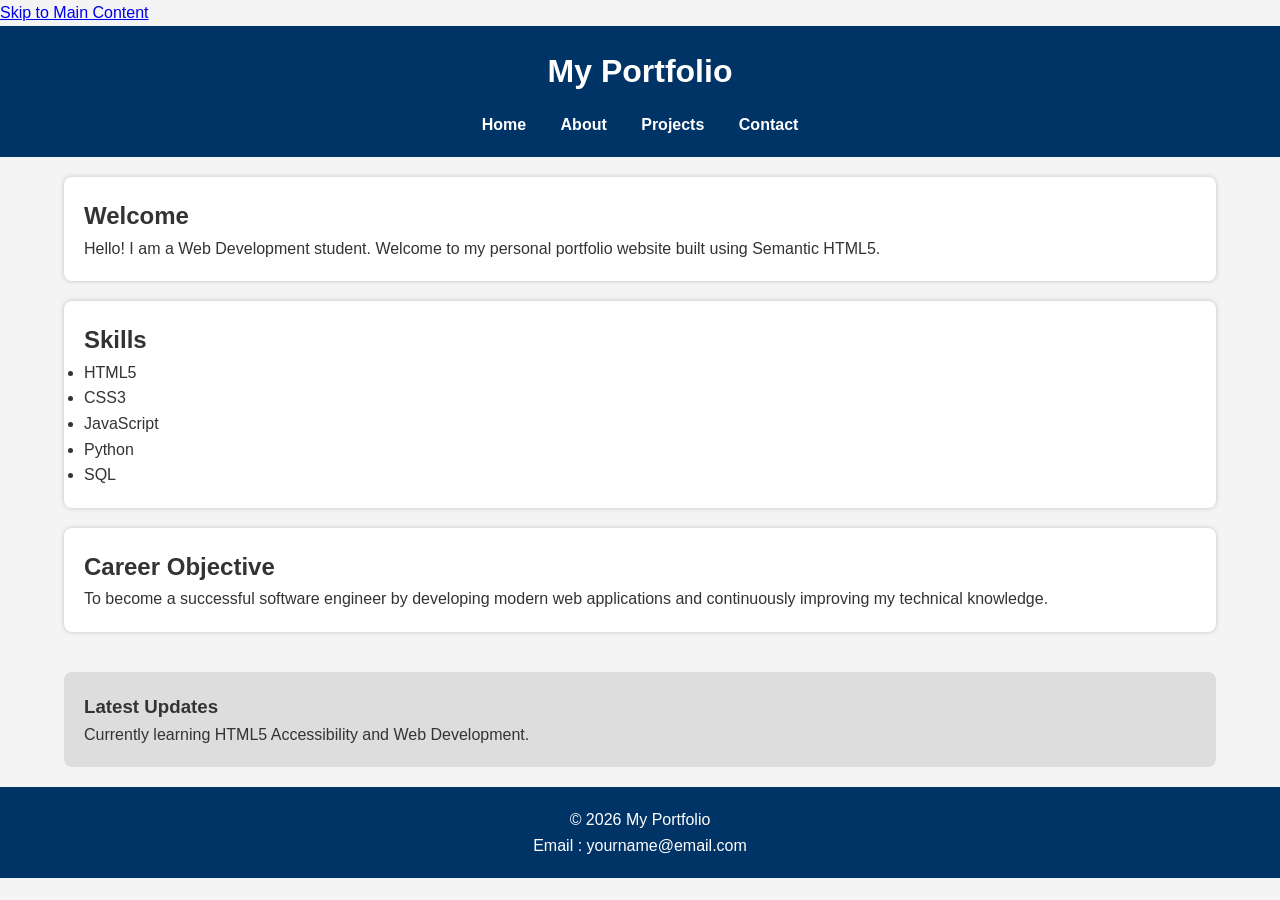
<file: index.html>
<!DOCTYPE html>
<html lang="en">

<head>

<meta charset="UTF-8">

<meta name="viewport" content="width=device-width, initial-scale=1.0">

<meta name="description" content="Personal Portfolio Website using Semantic HTML5">

<meta name="keywords" content="Portfolio, HTML5, CSS, Accessibility">

<meta name="author" content="Your Name">

<title>Home | My Portfolio</title>

<link rel="stylesheet" href="style.css">

</head>

<body>

<a href="#maincontent">Skip to Main Content</a>

<header role="banner">

<h1>My Portfolio</h1>

<nav role="navigation" aria-label="Main Navigation">

<ul>

<li><a href="index.html">Home</a></li>

<li><a href="about.html">About</a></li>

<li><a href="projects.html">Projects</a></li>

<li><a href="contact.html">Contact</a></li>

</ul>

</nav>

</header>

<main id="maincontent" role="main">

<section>

<h2>Welcome</h2>

<p>

Hello! I am a Web Development student.

Welcome to my personal portfolio website built using Semantic HTML5.

</p>

</section>

<section>

<h2>Skills</h2>

<ul>

<li>HTML5</li>

<li>CSS3</li>

<li>JavaScript</li>

<li>Python</li>

<li>SQL</li>

</ul>

</section>

<section>

<h2>Career Objective</h2>

<p>

To become a successful software engineer by developing modern web applications and continuously improving my technical knowledge.

</p>

</section>

</main>

<aside>

<h3>Latest Updates</h3>

<p>

Currently learning HTML5 Accessibility and Web Development.

</p>

</aside>

<footer role="contentinfo">

<p>

© 2026 My Portfolio

</p>

<p>

Email : yourname@email.com

</p>

</footer>

</body>

</html>
</file>
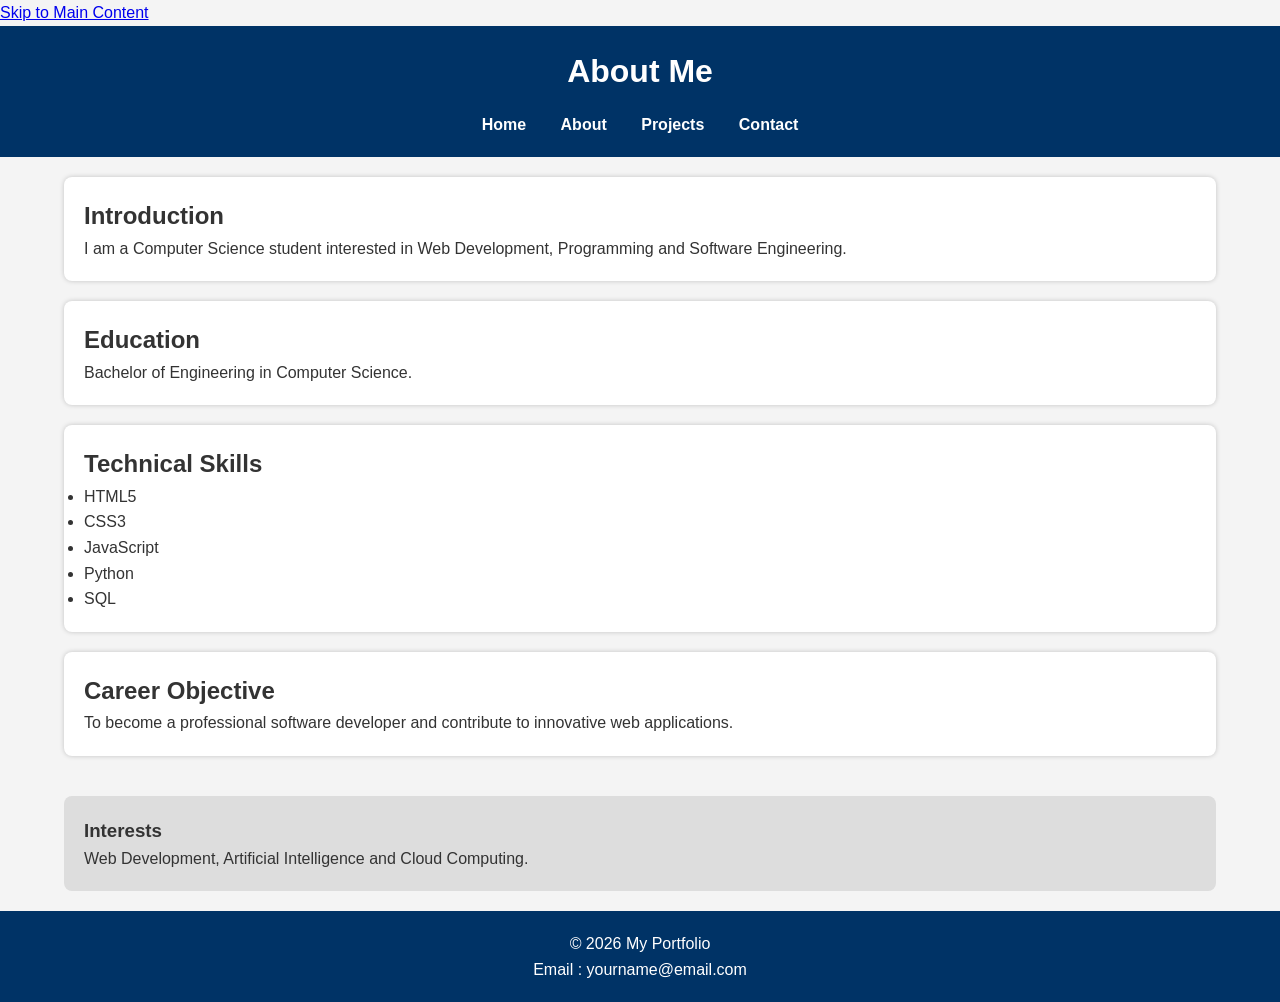
<file: about.html>
<!DOCTYPE html>
<html lang="en">

<head>

<meta charset="UTF-8">
<meta name="viewport" content="width=device-width, initial-scale=1.0">

<meta name="description" content="About Me - Personal Portfolio">
<meta name="keywords" content="Portfolio, About, HTML5">
<meta name="author" content="Your Name">

<title>About | My Portfolio</title>

<link rel="stylesheet" href="style.css">

</head>

<body>

<a href="#maincontent">Skip to Main Content</a>

<header role="banner">

<h1>About Me</h1>

<nav role="navigation" aria-label="Main Navigation">

<ul>

<li><a href="index.html">Home</a></li>

<li><a href="about.html">About</a></li>

<li><a href="projects.html">Projects</a></li>

<li><a href="contact.html">Contact</a></li>

</ul>

</nav>

</header>

<main id="maincontent" role="main">

<section>

<h2>Introduction</h2>

<p>

I am a Computer Science student interested in Web Development,
Programming and Software Engineering.

</p>

</section>

<section>

<h2>Education</h2>

<p>

Bachelor of Engineering in Computer Science.

</p>

</section>

<section>

<h2>Technical Skills</h2>

<ul>

<li>HTML5</li>

<li>CSS3</li>

<li>JavaScript</li>

<li>Python</li>

<li>SQL</li>

</ul>

</section>

<section>

<h2>Career Objective</h2>

<p>

To become a professional software developer and contribute to innovative web applications.

</p>

</section>

</main>

<aside>

<h3>Interests</h3>

<p>

Web Development, Artificial Intelligence and Cloud Computing.

</p>

</aside>

<footer role="contentinfo">

<p>© 2026 My Portfolio</p>

<p>Email : yourname@email.com</p>

</footer>

</body>

</html>
</file>
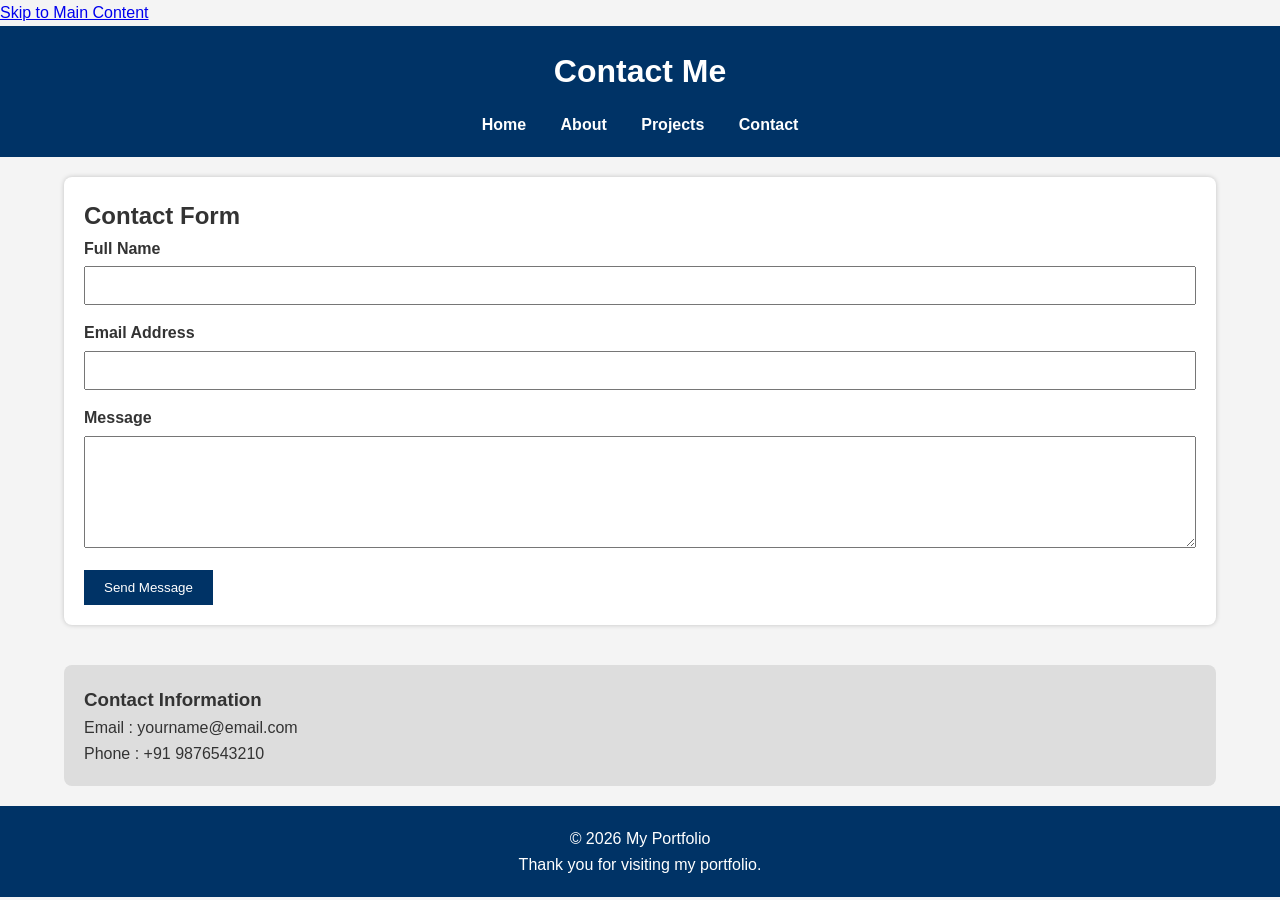
<file: contact.html>
<!DOCTYPE html>
<html lang="en">

<head>

<meta charset="UTF-8">
<meta name="viewport" content="width=device-width, initial-scale=1.0">

<meta name="description" content="Contact - Personal Portfolio">
<meta name="keywords" content="Portfolio Contact HTML5">
<meta name="author" content="Your Name">

<title>Contact | My Portfolio</title>

<link rel="stylesheet" href="style.css">

</head>

<body>

<a href="#maincontent">Skip to Main Content</a>

<header role="banner">

<h1>Contact Me</h1>

<nav role="navigation" aria-label="Main Navigation">

<ul>

<li><a href="index.html">Home</a></li>

<li><a href="about.html">About</a></li>

<li><a href="projects.html">Projects</a></li>

<li><a href="contact.html">Contact</a></li>

</ul>

</nav>

</header>

<main id="maincontent" role="main">

<section>

<h2>Contact Form</h2>

<form aria-label="Contact Form">

<label for="name">Full Name</label>

<input
type="text"
id="name"
name="name"
required
aria-label="Enter your Full Name">

<label for="email">Email Address</label>

<input
type="email"
id="email"
name="email"
required
aria-label="Enter your Email Address">

<label for="message">Message</label>

<textarea
id="message"
name="message"
rows="6"
required
aria-label="Enter your Message"></textarea>

<button type="submit">

Send Message

</button>

</form>

</section>

</main>

<aside>

<h3>Contact Information</h3>

<p>Email : yourname@email.com</p>

<p>Phone : +91 9876543210</p>

</aside>

<footer role="contentinfo">

<p>© 2026 My Portfolio</p>

<p>Thank you for visiting my portfolio.</p>

</footer>

</body>

</html>
</file>
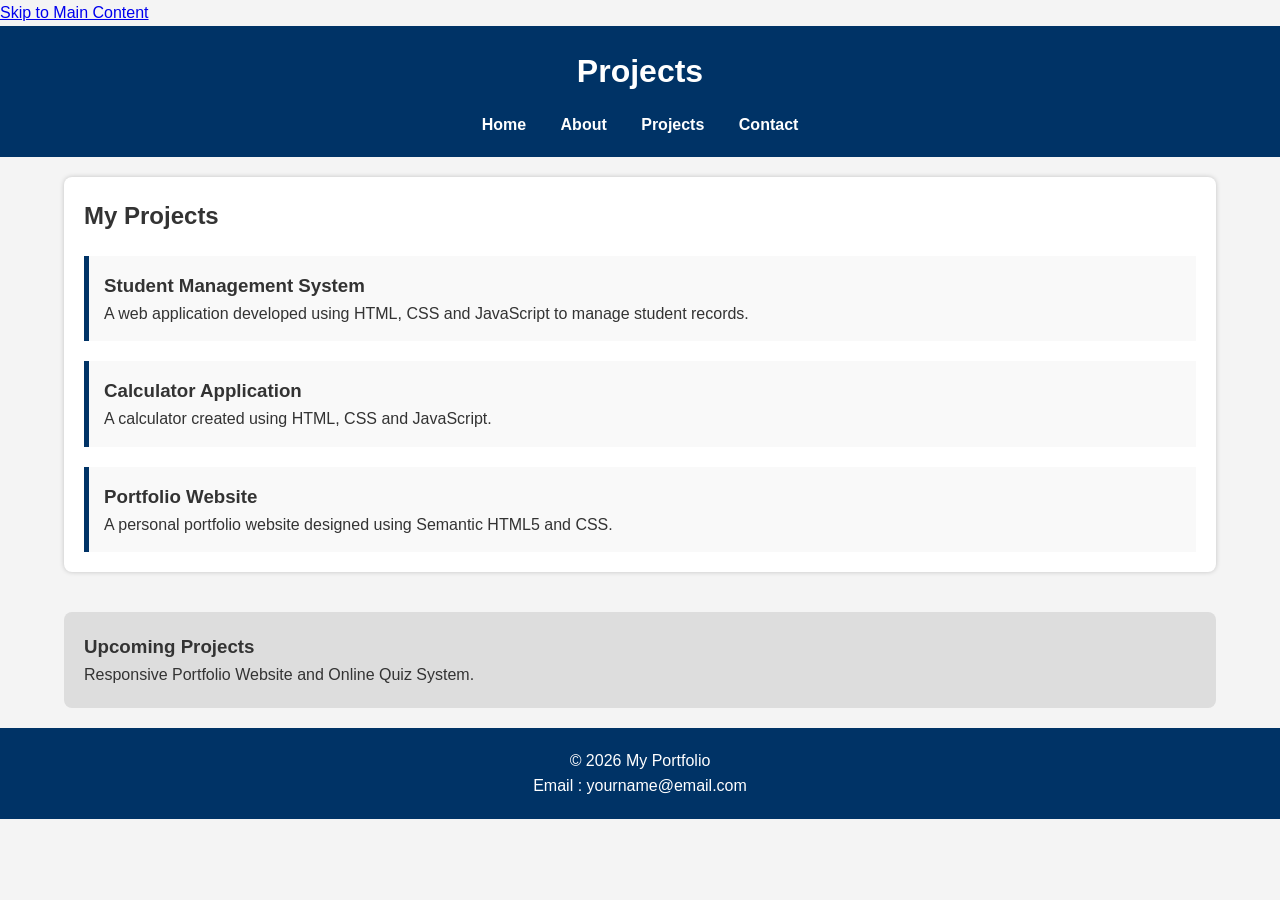
<file: projects.html>
<!DOCTYPE html>
<html lang="en">

<head>

<meta charset="UTF-8">
<meta name="viewport" content="width=device-width, initial-scale=1.0">

<meta name="description" content="Projects - Personal Portfolio">
<meta name="keywords" content="Portfolio Projects HTML5">
<meta name="author" content="Your Name">

<title>Projects | My Portfolio</title>

<link rel="stylesheet" href="style.css">

</head>

<body>

<a href="#maincontent">Skip to Main Content</a>

<header role="banner">

<h1>Projects</h1>

<nav role="navigation" aria-label="Main Navigation">

<ul>

<li><a href="index.html">Home</a></li>

<li><a href="about.html">About</a></li>

<li><a href="projects.html">Projects</a></li>

<li><a href="contact.html">Contact</a></li>

</ul>

</nav>

</header>

<main id="maincontent" role="main">

<section>

<h2>My Projects</h2>

<article>

<h3>Student Management System</h3>

<p>

A web application developed using HTML, CSS and JavaScript to manage student records.

</p>

</article>

<article>

<h3>Calculator Application</h3>

<p>

A calculator created using HTML, CSS and JavaScript.

</p>

</article>

<article>

<h3>Portfolio Website</h3>

<p>

A personal portfolio website designed using Semantic HTML5 and CSS.

</p>

</article>

</section>

</main>

<aside>

<h3>Upcoming Projects</h3>

<p>

Responsive Portfolio Website and Online Quiz System.

</p>

</aside>

<footer role="contentinfo">

<p>© 2026 My Portfolio</p>

<p>Email : yourname@email.com</p>

</footer>

</body>

</html>
</file>
<file: style.css>
*{
    margin:0;
    padding:0;
    box-sizing:border-box;
}

body{
    font-family:Arial, Helvetica, sans-serif;
    line-height:1.6;
    background:#f4f4f4;
    color:#333;
}

header{
    background:#003366;
    color:white;
    padding:20px;
    text-align:center;
}

header h1{
    margin-bottom:15px;
}

nav ul{
    list-style:none;
}

nav ul li{
    display:inline-block;
    margin:0 15px;
}

nav a{
    color:white;
    text-decoration:none;
    font-weight:bold;
}

nav a:hover,
nav a:focus{
    color:yellow;
    text-decoration:underline;
}

main{
    width:90%;
    margin:auto;
    padding:20px 0;
}

section{
    background:white;
    margin-bottom:20px;
    padding:20px;
    border-radius:8px;
    box-shadow:0 0 5px rgba(0,0,0,0.2);
}

article{
    margin-top:20px;
    padding:15px;
    border-left:5px solid #003366;
    background:#f9f9f9;
}

aside{
    width:90%;
    margin:auto;
    background:#dddddd;
    padding:20px;
    border-radius:8px;
}

footer{
    margin-top:20px;
    background:#003366;
    color:white;
    text-align:center;
    padding:20px;
}

form{
    width:100%;
}

label{
    font-weight:bold;
}

input,
textarea{
    width:100%;
    padding:10px;
    margin-top:5px;
    margin-bottom:15px;
}

button{
    background:#003366;
    color:white;
    padding:10px 20px;
    border:none;
    cursor:pointer;
}

button:hover{
    background:#00509e;
}

button:focus,
input:focus,
textarea:focus,
a:focus{
    outline:3px solid orange;
}
</file>
